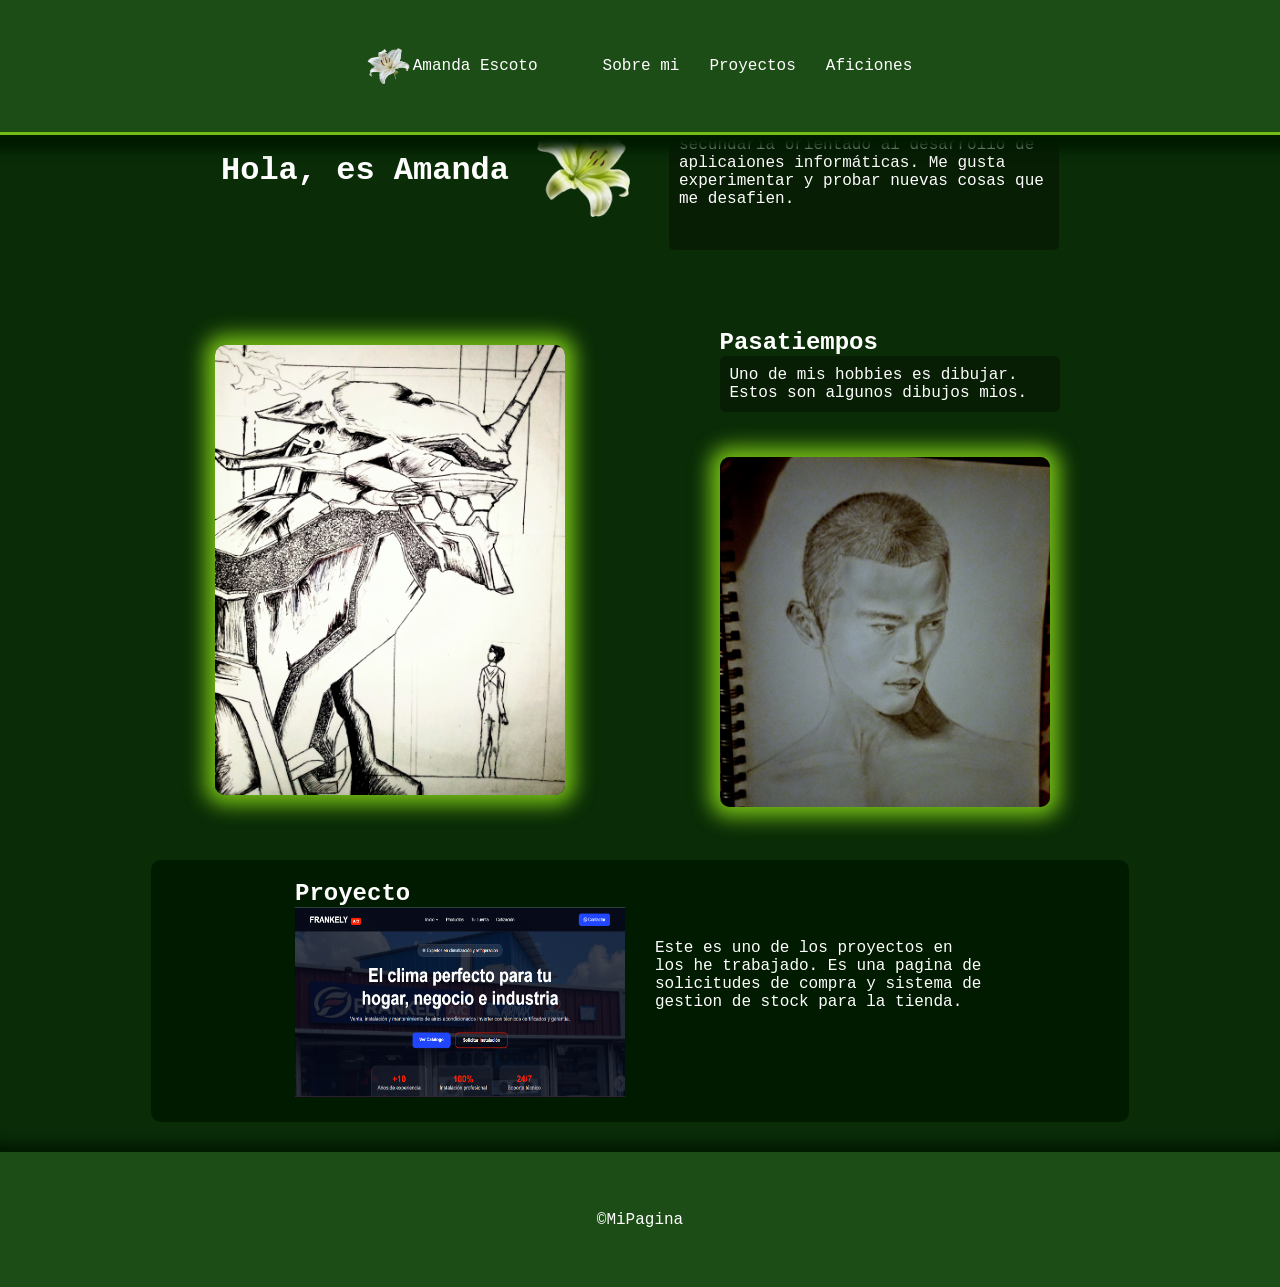
<file: index.html>
<!DOCTYPE html>
<html lang="es">
<head>
    <meta charset="UTF-8">
    <meta name="viewport" content="width=
    , initial-scale=1.0">
    <title>Mi pagina</title>
    <link rel="icon" href="assets/florblanca.ico">
    <link rel="stylesheet" href="styles.css">


</head>
<body>
    <header>
        <a href="index.html" class="logo"> 
        <div id="div-logo">
                <img src="assets/florblanca.png" title="Florecita" class="florblanca">
                <p id="nombre" >Amanda Escoto</p>
            
        </div>
        </a>

        <div class="links">
            <a href="#sobremi" class="link">Sobre mi</a>
            <a href="#proyectos" class="link">Proyectos</a>
            <a href="#aficiones" class="link">Aficiones</a>
        </div>

    </header>

    <main>

    <!--Seccion de presentacion-->
    <div class="seccion-1">
        <div id="sobremi">
        <div class="titulo-container">
            <h1>Hola, es Amanda</h1>
            <img src="assets/florverde.png" title="Otra flor verde" class="florverde">
        </div>
        <p>Soy de República Dominicana y actualmente curso mis ultimos años de secundaria orientado al desarrollo de aplicaiones informáticas. Me gusta experimentar y probar nuevas cosas que me desafien.</p> 
        </div>
    </div>

    <div id="aficiones">
        <div class="dibujo-container">
            <img src="assets/evangelionEVA01.jpg" title="Dibujo hecho por mi del EVA 01" class="dibujo">
        <div class="sub-dibujo-container">
            <h2>Pasatiempos</h2>
            <p>Uno de mis hobbies es dibujar. Estos son algunos dibujos mios.</p>

                <img class="dibujo2" src="assets/retrato.jpg" title="Otro dibujo">
            
        </div>
    </div>

    <div id="proyectos">
        <div>
            <h2>Proyecto</h2>
        <a href="http://frankelyac.com.do" target="_blank"><img src="assets/pag1.png" title="Proyecto grupal" class="proyect"></a>
        </div>
        <p class="proyect">Este es uno de los proyectos en los he trabajado. Es una pagina de solicitudes de compra y sistema de gestion de stock para la tienda.</p>
    </div>
    </main>

    <footer>
        <p>&copy;MiPagina</p>
    </footer>
</body>
</html>
</file>
<file: styles.css>
:root{
    --color0 :#1e42168a;
    --color1 : #295d1e;
    --color2 : #1d4d16;
    --color3 : #133c0f;
    --color4 : #0a2c07;
    --color5 : #001b00;
}



*{
    margin:0;
    padding:0;
    box-sizing:border-box;
}



body{
    background-color:var(--color4);
    width: 100%;
    font-family: 'Courier New', Courier, monospace;
}

main{
    display: grid;
    place-content: center;
    width: 100%;
    height: 70%;
    margin-top: 40px;
    color: white;
    gap: 20px;

}

header{
    background-color:var(--color2);
    display: flex;
    flex-direction: row;
    justify-content: center;
    align-items: center;
    height: 15%;
    width: 100%;
    gap: 60px;
    box-shadow: 0px 0px 10px 15px var(--color5);
    border-bottom: solid 3px rgb(116, 189, 21);
    position: fixed;
    top:0px;
}

footer{
    background-color:var(--color2);
    display: flex;
    flex-direction: row;
    justify-content: center;
    align-items: center;
    height: 15vh;
    box-shadow: 0px 0px 10px 10px var(--color5);
    color: white;
    margin-top: 30px;
    width: 100%;

}


#div-logo{
    display: flex;
    flex-direction: row;
    justify-content: center;
    align-items: center;
}

.links{
    display: flex;
    flex-direction: row;
    gap: 20px;
}

.link:hover{
    background-color:var(--color0);
    border-radius: 18px;
}
.link{
    padding: 5px;
}

a{
    text-decoration: none;
    color:white;
}

.florblanca{
    width: 50px;
    height: 80px;
}

.florverde{
    width: 160px;
    height: 160px;
}

.seccion-1{
    margin: 50px;
}

#sobremi p{
    background-color: rgba(0, 0, 0, 0.308);
    padding: 10px;
    border-radius: 5px;
    max-width: 390px;
}


#sobremi{
    width: 100%;
    height: 100%;
    margin: 0px 40px 0px 0px;
    display: flex;
    flex-direction: row;
    justify-content: center;


}

.titulo-container{
    display:flex;
    flex-direction: row;
    justify-content: center;
    align-items: center;
}

.dibujo{
    width: 350px;
    height: 450px;
    margin: 25px ;
    border-radius: 10px;
    box-shadow: 0px 0px 20px 10px rgb(116, 189, 21);
}

.dibujo2{
    width: 330px;
    height: 350px;
    margin-top: 20px ;
    background-color: #1b6e0ebd;
    box-shadow: 0px 0px 20px 10px rgb(116, 189, 21);
    border-radius: 10px;
}

.dibujo-container{
    display:grid;
    grid-template-columns: 1fr 1fr;
    place-items: center;
    align-items: center;
    gap: 20px;
    width: 100%;
    
}

.dibujo-container p{
    display: flex;
    flex-direction: row;
    background-color: rgba(0, 0, 0, 0.308);
    border-radius: 5px;
    max-width: 340px;
    min-width: 170px;
    max-height: 225px;
    padding: 10px;
    margin-bottom: 25px;
}

#proyectos{
    display:flex;
    flex-direction: row;
    align-content: center;
    place-content: center;
    gap: 30px;
    padding: 20px;
    background-color: var(--color5);
    margin-top: 40px;
    border-radius: 10px;
}

.proyect{
    width:330px;
    height:190px;
    place-content: center;
    
}

#proyectos p{
    width:330px;
    height:190px;
}
</file>
